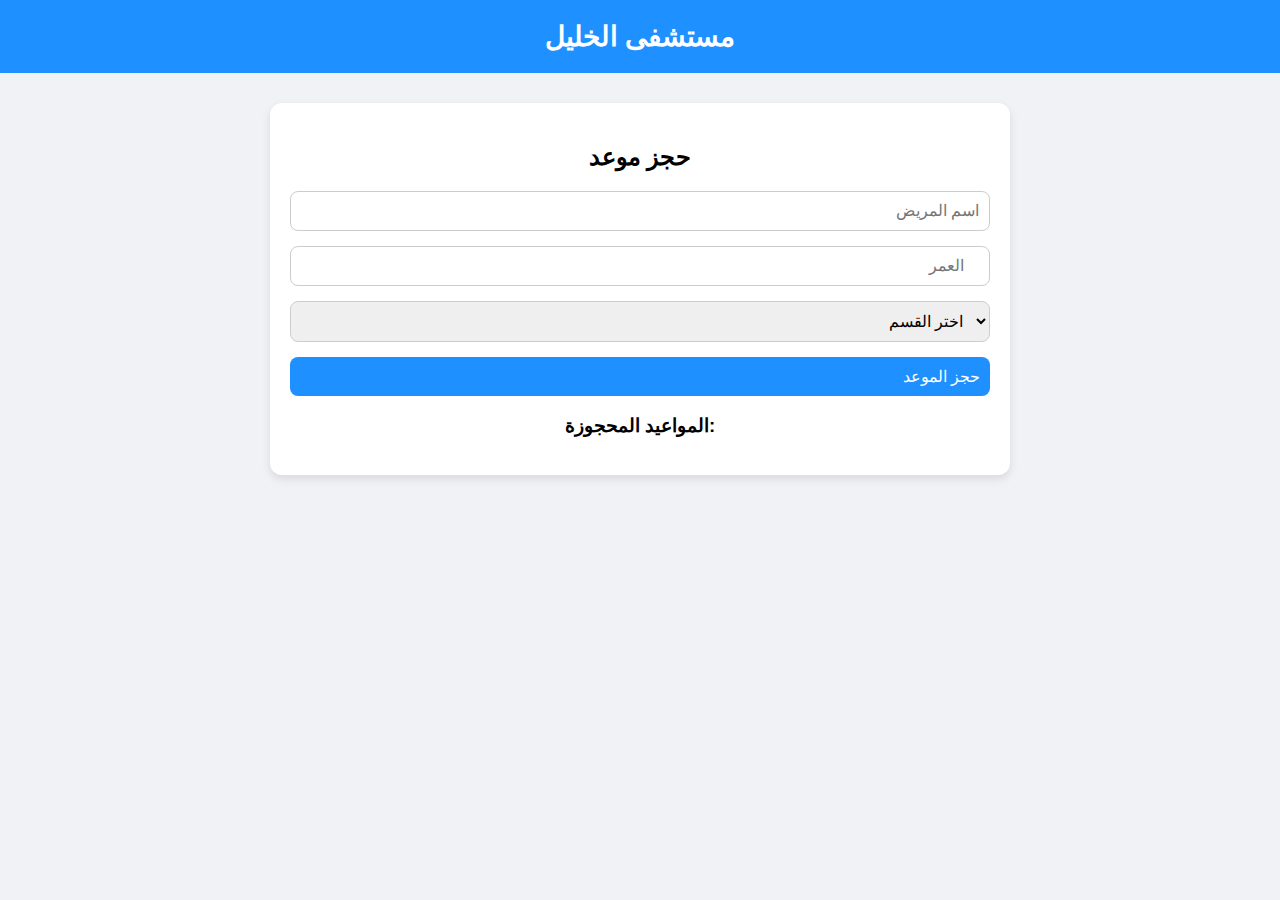
<file: index.html>
<!DOCTYPE html>
<html lang="ar">
<head>
<meta charset="UTF-8">
<meta name="viewport" content="width=device-width, initial-scale=1.0">
<title>مستشفى الخليل - حجز موعد</title>
<link rel="stylesheet" href="./style.css">
</head>
<body>
<header>مستشفى الخليل</header>
<main>
<h2>حجز موعد</h2>

<div id="message"></div>

<form id="appointmentForm">
  <input type="text" id="name" placeholder="اسم المريض" required>
  <input type="number" id="age" placeholder="العمر" required>
  <select id="department" required>
    <option value="">اختر القسم</option>
    <option>الأسنان</option>
    <option>العيون</option>
    <option>الباطنة</option>
    <option>الأطفال</option>
  </select>
  <button type="submit">حجز الموعد</button>
</form>

<div id="appointments">
  <h3>المواعيد المحجوزة:</h3>
</div>
</main>

<script src="./script.js"></script>
</body>
</html>
</file>
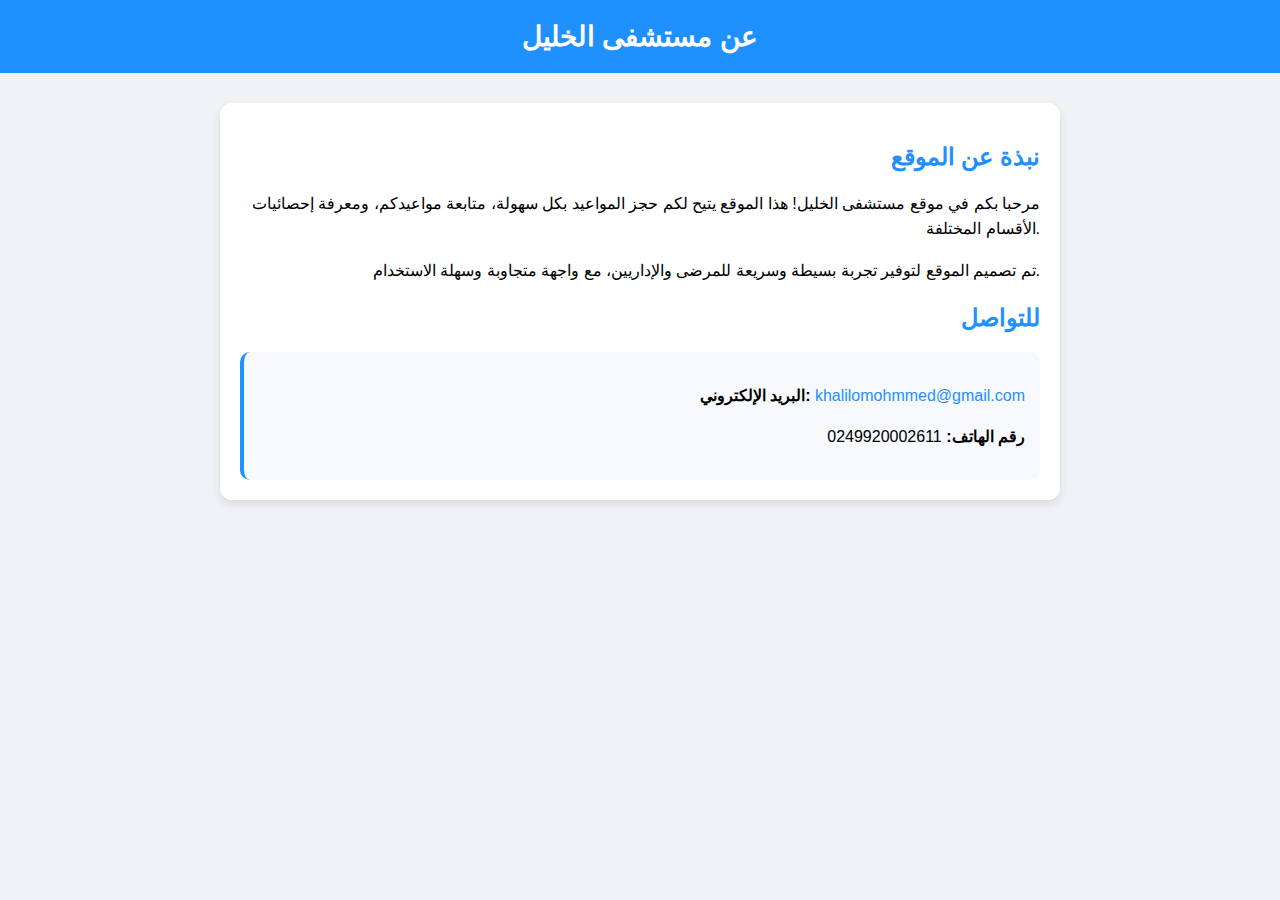
<file: contact.html>
<!DOCTYPE html>
<html lang="ar">
<head>
<meta charset="UTF-8">
<meta name="viewport" content="width=device-width, initial-scale=1.0">
<title>عن مستشفى الخليل</title>
<style>
body {
    font-family: Arial; background:#f0f2f5; margin:0; text-align:center;
}
header {
    background:#1e90ff; color:#fff; padding:20px; font-size:28px; font-weight:bold;
}
main {
    max-width:800px; margin:30px auto; background:#fff; padding:20px; border-radius:12px; box-shadow:0 4px 10px rgba(0,0,0,.1);
    text-align:right;
}
h2 {
    color:#1e90ff;
}
p {
    line-height:1.6; margin-bottom:15px;
}
.contact {
    background:#f7f9fc; padding:15px; border-radius:10px; border-left:4px solid #1e90ff;
    margin-top:20px;
}
a {
    color:#1e90ff; text-decoration:none;
}
</style>
</head>
<body>
<header>عن مستشفى الخليل</header>
<main>
<h2>نبذة عن الموقع</h2>
<p>مرحبا بكم في موقع مستشفى الخليل! هذا الموقع يتيح لكم حجز المواعيد بكل سهولة، متابعة مواعيدكم، ومعرفة إحصائيات الأقسام المختلفة.</p>
<p>تم تصميم الموقع لتوفير تجربة بسيطة وسريعة للمرضى والإداريين، مع واجهة متجاوبة وسهلة الاستخدام.</p>

<h2>للتواصل</h2>
<div class="contact">
<p><b>البريد الإلكتروني:</b> <a href="mailto:khalilomohmmed@gmail.com">khalilomohmmed@gmail.com</a></p>
<p><b>رقم الهاتف:</b> 0249920002611</p>
</div>
</main>
</body>
</html>
</file>
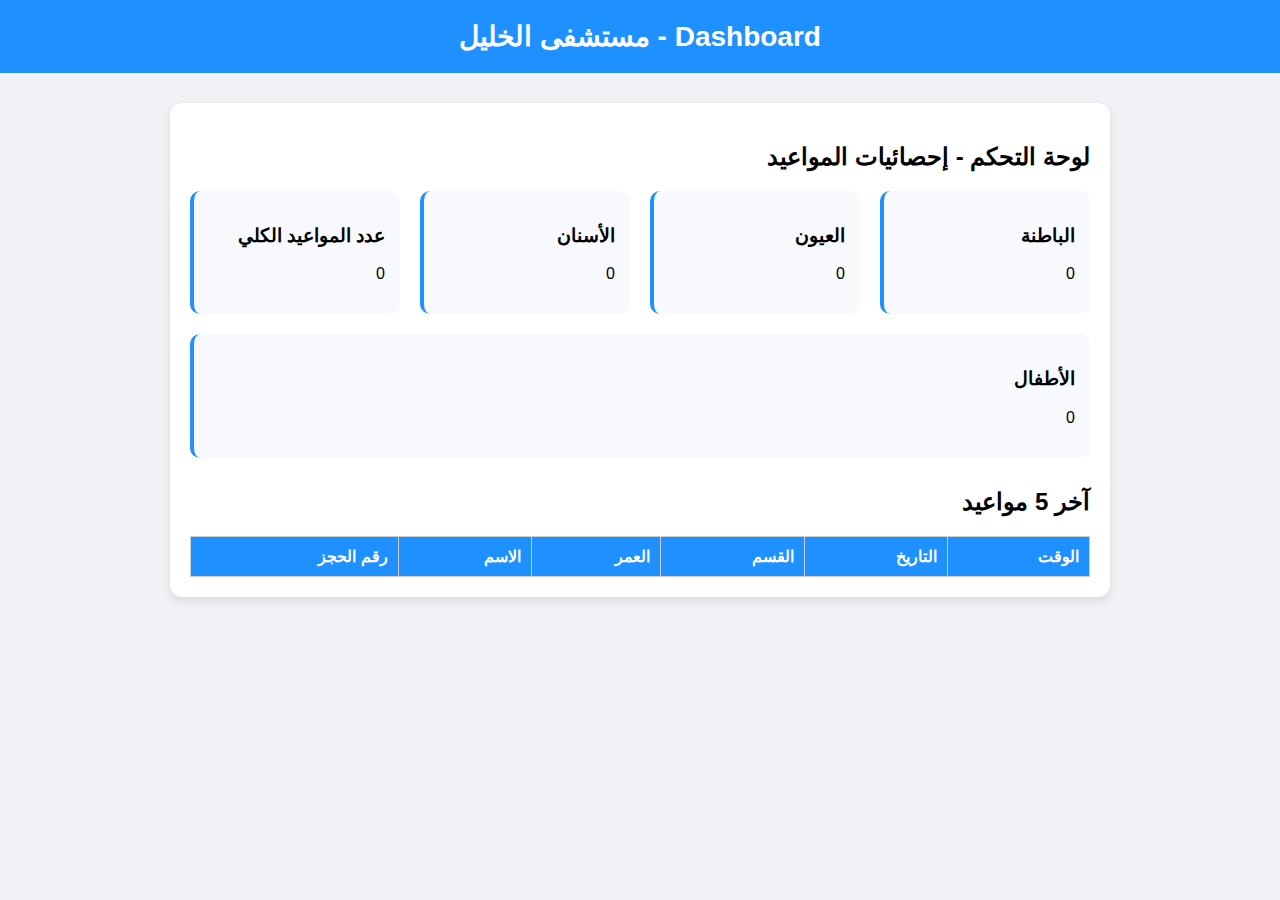
<file: dash.html>
<!DOCTYPE html>
<html lang="ar">
<head>
<meta charset="UTF-8">
<meta name="viewport" content="width=device-width, initial-scale=1.0">
<link rel="stylesheet" href="./dash.css">
<title>مستشفى الخليل - Dashboard</title>
</head>
<body>
<header>مستشفى الخليل - Dashboard</header>
<main>
<h2>لوحة التحكم - إحصائيات المواعيد</h2>

<div class="dashboard" id="stats"></div>

<h2>آخر 5 مواعيد</h2>
<table>
    <thead>
        <tr>
            <th>رقم الحجز</th>
            <th>الاسم</th>
            <th>العمر</th>
            <th>القسم</th>
            <th>التاريخ</th>
            <th>الوقت</th>
        </tr>
    </thead>
    <tbody id="lastAppointments"></tbody>
</table>

<script>
// جلب المواعيد من LocalStorage
let appointments = JSON.parse(localStorage.getItem('appointments')) || [];

// الأقسام
const departments = ['الأسنان','العيون','الباطنة','الأطفال'];

// عرض الإحصائيات
function displayStats(){
    const statsDiv = document.getElementById('stats');
    statsDiv.innerHTML = '';

    // العدد الكلي
    const totalCard = document.createElement('div');
    totalCard.className = 'card';
    totalCard.innerHTML = `<h3>عدد المواعيد الكلي</h3><p>${appointments.length}</p>`;
    statsDiv.appendChild(totalCard);

    // عدد المواعيد لكل قسم
    departments.forEach(dept => {
        const count = appointments.filter(a => a.department === dept).length;
        const card = document.createElement('div');
        card.className = 'card';
        card.innerHTML = `<h3>${dept}</h3><p>${count}</p>`;
        statsDiv.appendChild(card);
    });
}

// عرض آخر 5 مواعيد
function displayLastAppointments(){
    const tbody = document.getElementById('lastAppointments');
    tbody.innerHTML = '';
    appointments.slice(0,5).forEach(app => {
        const tr = document.createElement('tr');
        tr.innerHTML = `
            <td>${app.booking}</td>
            <td>${app.name}</td>
            <td>${app.age}</td>
            <td>${app.department}</td>
            <td>${app.date}</td>
            <td>${app.time}</td>
        `;
        tbody.appendChild(tr);
    });
}

// عند تحميل الصفحة
displayStats();
displayLastAppointments();
</script>
</body>
</html>
</file>
<file: style.css>
body {
    font-family: Arial; background:#f0f2f5; margin:0; text-align:center;
}
header {
    background:#1e90ff; color:#fff; padding:20px; font-size:28px; font-weight:bold;
}
main {
    max-width:700px; margin:30px auto; background:#fff; padding:20px; border-radius:12px; box-shadow:0 4px 10px rgba(0,0,0,.1);
}
form {
    display:flex; flex-direction:column; gap:15px; text-align:right;
}
input,select,button {
    padding:10px; border-radius:8px; border:1px solid #ccc; font-size:16px; text-align:right;
}
button {
    background:#1e90ff; color:#fff; border:none; cursor:pointer;
}
button:hover {
    background:#0d6efd;
}
.appointment-card {
    background:#f7f9fc; padding:15px; margin-top:10px; border-radius:10px; border-left:4px solid #1e90ff; text-align:right;
}
.success{
    color:green; margin-bottom:15px;
}
.error {
    color:red; margin-bottom:15px;
}
</file>
<file: dash.css>
body {
    font-family: Arial; background:#f0f2f5; margin:0; text-align:center;
}
header {
    background:#1e90ff; color:#fff; padding:20px; font-size:28px; font-weight:bold;
}
main {
    max-width:900px; margin:30px auto; background:#fff; padding:20px; border-radius:12px; box-shadow:0 4px 10px rgba(0,0,0,.1);
    text-align:right;
}
.dashboard {
    display:flex; flex-wrap:wrap; gap:20px; justify-content:center; margin-bottom:30px;
}
.card {
    flex:1 1 150px; background:#f7f9fc; padding:15px; border-radius:10px; border-left:4px solid #1e90ff;
}
table {
    width:100%; border-collapse:collapse;
}
th, td {
    border:1px solid #ccc; padding:10px; text-align:right;
}
th {
    background:#1e90ff; color:#fff;
}
</file>
